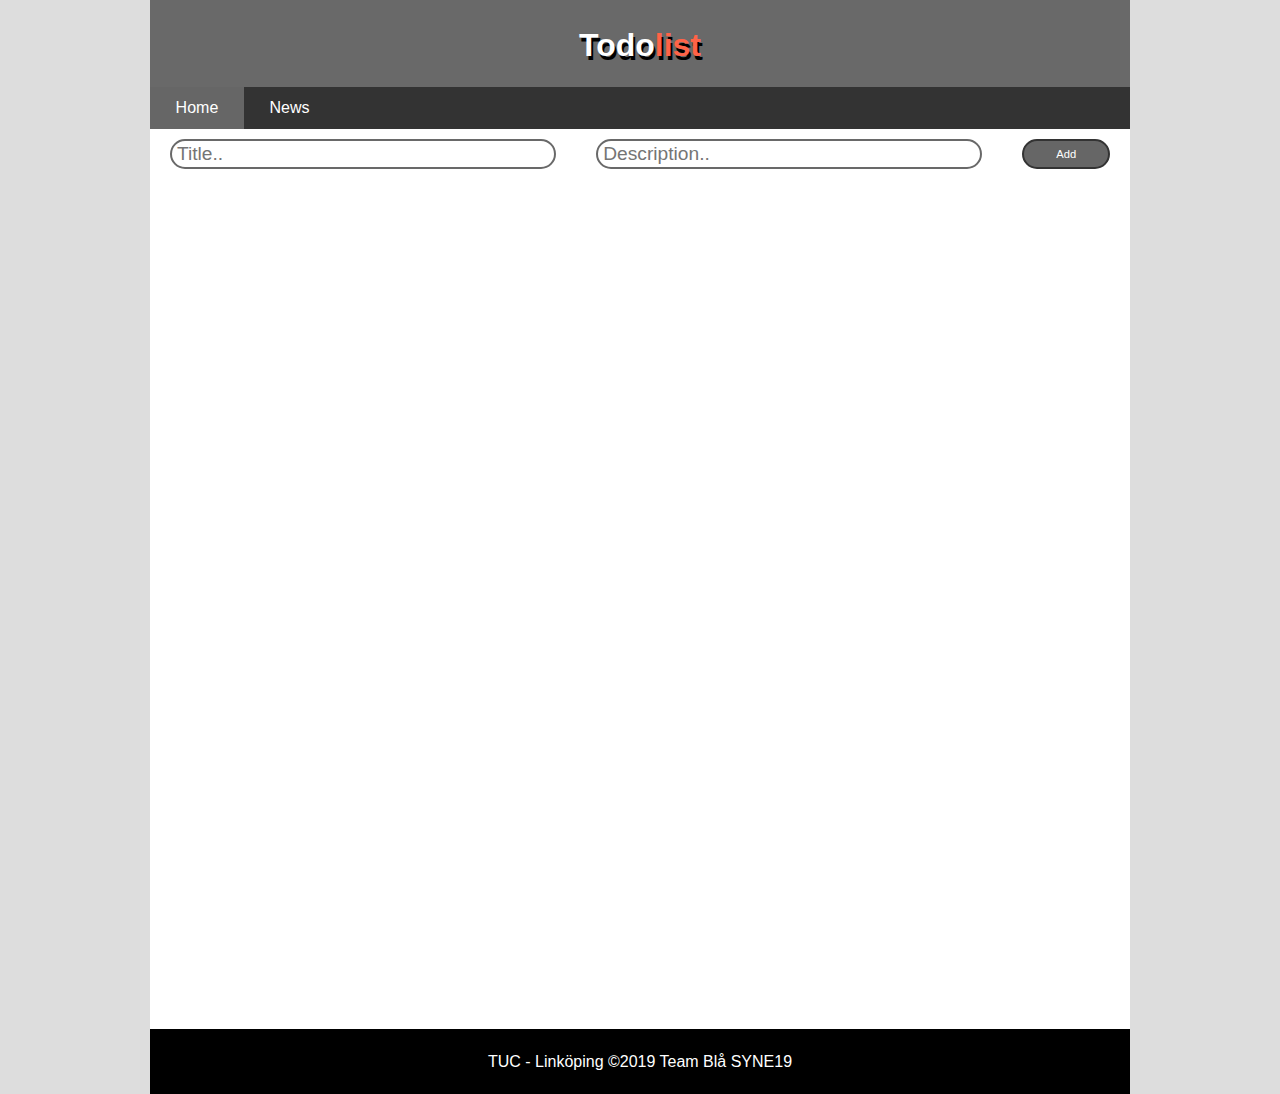
<file: index.html>
<!DOCTYPE html>
<html lang="en">

<head>
    <meta charset="UTF-8">
    <meta name="viewport" content="width=device-width, initial-scale=1.0">
    <link rel="stylesheet" href="https://maxcdn.bootstrapcdn.com/font-awesome/4.6.3/css/font-awesome.min.css">
    <meta http-equiv="X-UA-Compatible" content="ie=edge">
    <link rel="stylesheet" type="text/css" href="style.css">
    <title>Todolist</title>
</head>

<body>
    <header>
        <h1>Todo<span>list</span></h1>
        <nav>
            <ul>
                <li class="active"><a href="index.html">Home</a></li>
                <li><a href="news.html">News</a></li>
            </ul>
        </nav>
    </header>

    <main>
        <div id="input-box-container">
            <input id="title" type="text" name="input-title" placeholder="Title..">
            <input id="description" type="text" name="input-description" placeholder="Description..">
            <button id="add-button"> Add</button>
        </div>

        <div id="item-container">


        </div>

    </main>

    <footer>
        <p>TUC - Linköping &copy;2019 Team Blå SYNE19</p>
    </footer>

    <script src="https://ajax.googleapis.com/ajax/libs/jquery/3.4.1/jquery.min.js"></script>
    <script src="script.js"></script>
</body>

</html>
</file>
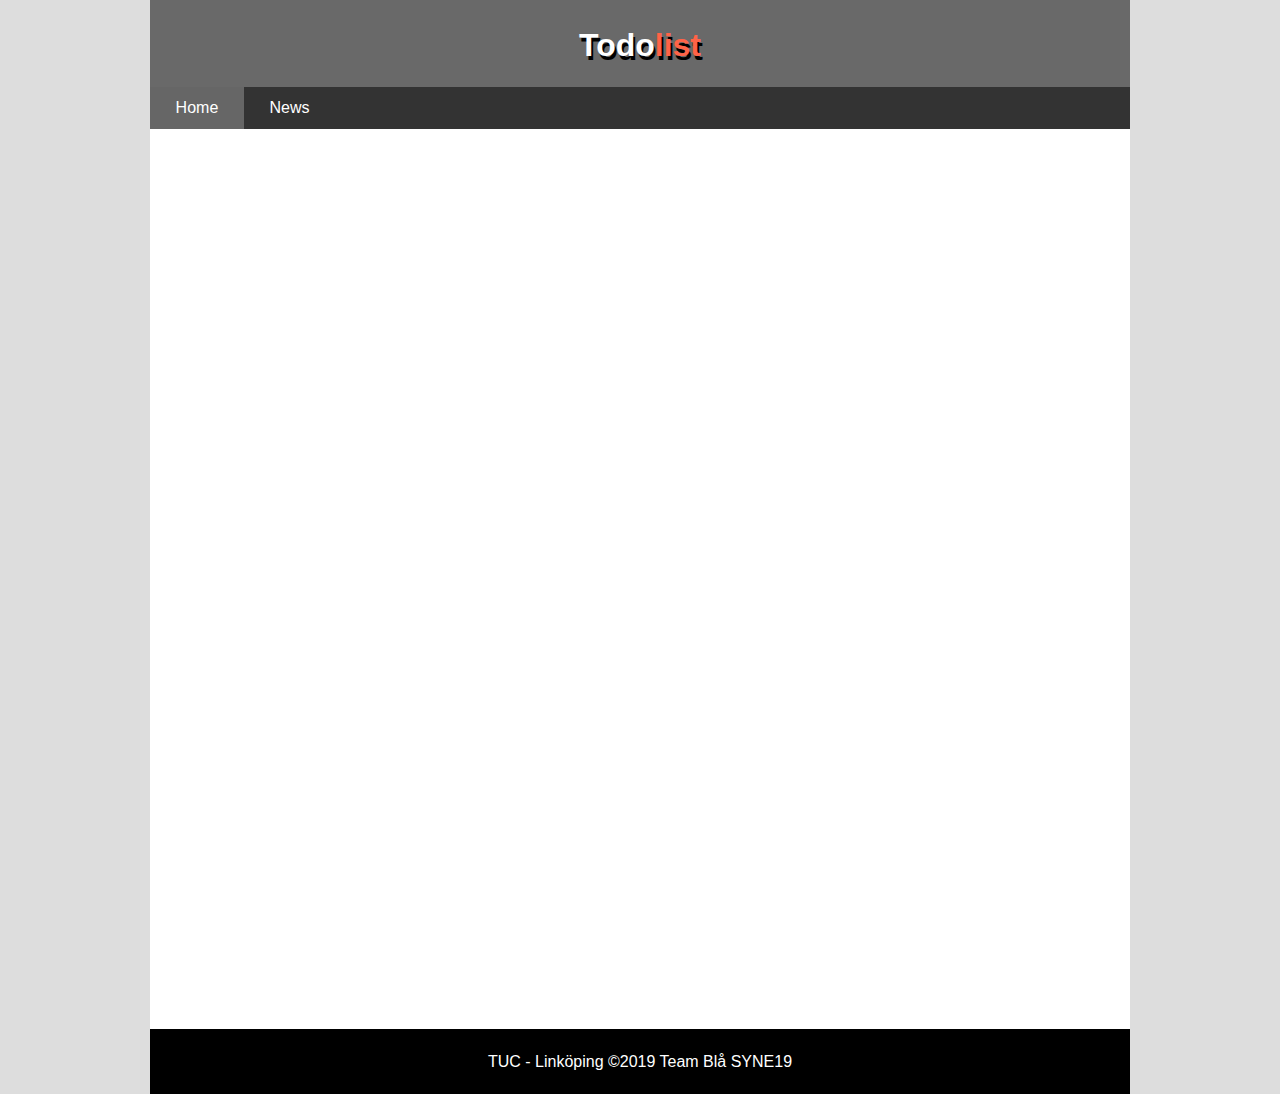
<file: news.html>
<!DOCTYPE html>
<html lang="en">

<head>
    <meta charset="UTF-8">
    <meta name="viewport" content="width=device-width, initial-scale=1.0">
    <link rel="stylesheet" href="https://maxcdn.bootstrapcdn.com/font-awesome/4.6.3/css/font-awesome.min.css">
    <meta http-equiv="X-UA-Compatible" content="ie=edge">
    <link rel="stylesheet" type="text/css" href="style.css">
    <title>Todolist</title>
</head>

<body>
    <header>
        <h1>Todo<span>list</span></h1>
        <nav>
            <ul>
                <li class="active"><a href="index.html">Home</a></li>
                <li><a href="news.html">News</a></li>
            </ul>
        </nav>
    </header>

    <main>
        <div id="input-box-container">

        </div>

        <div id="item-container">

        </div>

    </main>

    <footer>
        <p>TUC - Linköping &copy;2019 Team Blå SYNE19</p>
    </footer>

    <script src="https://ajax.googleapis.com/ajax/libs/jquery/3.4.1/jquery.min.js"></script>
    <script src="style.css"></script>
</body>

</html>
</file>
<file: style.css>
* {
  margin: 0;
  padding: 0;
  font-family: 'Lucida Sans', 'Lucida Sans Regular', 'Lucida Grande',
    'Lucida Sans Unicode', Geneva, Verdana, sans-serif;
  box-sizing: border-box;
}

/*------------body-------------*/
html {
  background-color: #ddd;
  box-sizing: border-box;
  font-family: 'Lucida Sans', 'Lucida Sans Regular', 'Lucida Grande',
    'Lucida Sans Unicode', Geneva, Verdana, sans-serif;
}

body {
  max-width: 980px;
  font-size: 16px;
  line-height: 1.6em;
  margin: 0 auto;
}

/*------------header------------*/
header {
  padding-top: 20px;
  background-color: dimgray;
  color: white;
  text-align: center;
}
header h1 {
  line-height: 1.6em;
  margin-bottom: 0.5em;
  text-shadow: 2px 4px #000;
}

nav .active {
  background-color: #666;
}
nav ul {
  list-style-type: none;
  overflow: hidden;
  background-color: #333;
}
nav li {
  float: left;
}
nav li a {
  display: block;
  color: white;
  text-align: center;
  padding: 0.5em 1.6em;
  text-decoration: none;
}
nav li a:hover {
  background-color: #111;
}
span {
  color: tomato;
}
/*------------main------------*/
main {
  background-color: #fff;
  max-width: 100%;
  height: 100vh;
  overflow-y: scroll;
}
/*----input: text & description------*/

#input-box-container {
  display: flex;
  flex: auto;
}

#input-box-container input {
  border: 2px solid dimgray;
  margin: 10px 20px;
  width: 90%;
  font-size: 120%;
  text-indent: 5px;
  border-radius: 50px;
}
#input-box-container #add-button {
  background-color: #666;
  color: #fff;
  border: 2px solid #333;
  font-size: 70%;
  border-radius: 50px;
  width: 20%;
  height: 30px;
  margin: 10px 20px;
}

#input-box-container #add-button:hover {
  background-color: tomato;
}

/*--------items:todo-boxes-------*/
#item-container {
  list-style: none;
  color: #000;
  padding-right: 10px;

  display: flex;
  flex-wrap: wrap;
  justify-content: space-around;
}
.item {
  background: dimgray;
  text-align: center;
  font-weight: bold;
  font-size: 120%;
  line-height: 25px;
  text-align: justify;

  height: 150px;
  width: 340px;
  margin: 5px;
  padding: 10px;

  border-end-end-radius: 25px;
  border-start-start-radius: 25px;
  border: 2px solid tomato;
}

.item h3 {
  color: tomato;
}

.item li {
  list-style: none;
}

.deleteButton {
  color: red;
  cursor: pointer;
  font-size: 16px;
  padding: 5px;
  border: none;
  background-color: rgba(240, 240, 240, 0.3);
}

.completeButton {
  color: limegreen;
  cursor: pointer;
  font-size: 16px;
  padding: 5px;
  border: none;
  background-color: rgba(240, 240, 240, 0.3);
}

.completeButton:hover,
.deleteButton:hover {
  background-color: tomato;
}
/*------------footer------------*/
footer {
  background-color: black;
  color: white;
  float: left;
  width: 100%;
  text-align: center;
  padding: 20px 0;
}

/*---------------- Responsive -------------------*/

@media (min-width: 10px) and (max-width: 399px) {
  /* for mobile */
  .item {
    width: 100%;
    font-size: 100%;
    line-height: 25px;
    text-align: justify;
  }
}

@media only screen and (max-width: 400px) {
  /* for mobile */

  body {
    overflow-y: hidden;
  }
  #input-box-container {
    flex-direction: column;
  }

  #input-box-container #add-button {
    width: 90%;
  }

  #item-container {
    flex-direction: column;
    flex-wrap: nowrap;
    width: 100%;
    padding: 10px;
  }

  footer {
    display: none;
  }

  nav {
    position: fixed;
    width: 100%;
    bottom: 0;
  }
}

@media (min-width: 401px) and (max-width: 612px) {
  /* for mobile */
  #input-box-container {
    flex-direction: column;
  }
}
</file>
